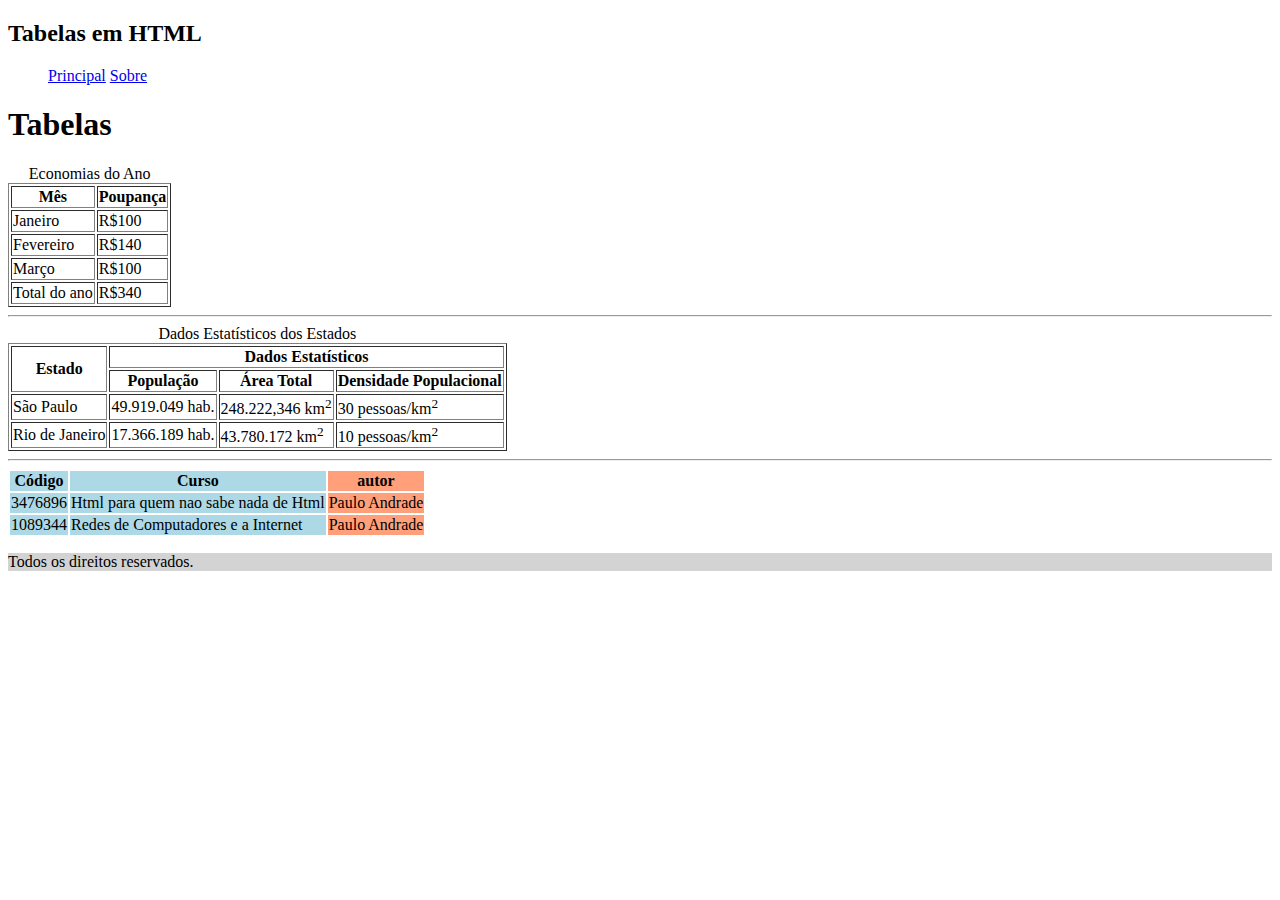
<file: index.html>
<!DOCTYPE html>
<html lang="pt-BR">
<head>
  <meta charset="UTF-8">
  <meta http-equiv="X-UA-Compatible" content="IE=edge">
  <meta name="viewport" content="width=device-width, initial-scale=1.0">
  <link rel="stylesheet" href="estilos.css">
  <title>Tabelas</title>
</head>
<body>
  <header>
    <h2>Tabelas em HTML</h2>
    <nav>
      <ul>
        <li><a href="#">Principal</a></li>
        <li><a href="sobre.html">Sobre</a></li>
      </ul>
    </nav>
  </header>
  <main>
  <h1>Tabelas</h1>
  <table border="1">
    <caption>Economias do Ano</caption>
    <thead>
      <tr>
        <th>Mês</th>
        <th>Poupança</th>
      </tr>
    </thead>
    <tbody>
      <tr>
        <td>Janeiro</td><td>R$100</td>
      </tr>
      <tr>
        <td>Fevereiro</td><td>R$140</td>
      </tr>
      <tr>
        <td>Março</td><td>R$100</td>
      </tr>
    </tbody>  
    <tfoot>
      <tr>
        <td>Total do ano</td>
        <td>R$340</td>
      </tr>
    </tfoot>
    
  </table>
  <hr>
  <table border="1">
    <caption>Dados Estatísticos 
  dos Estados</caption>
    <thead>
     <tr>
      <th rowspan=2>Estado</th>
      <th colspan=3>Dados Estatísticos</th>
     </tr>
     <tr>
      <th>População</th>
      <th>Área Total</th>
      <th>Densidade Populacional</th>
     </tr>
    </thead>
    <tbody>
      <tr>
       <td>São Paulo</td>
       <td>49.919.049 hab.</td>
       <td>248.222,346 km<sup>2</sup></td>
       <td>30 pessoas/km<sup>2</sup></td>
      </tr>
      <tr>
       <td>Rio de Janeiro</td>
       <td>17.366.189 hab.</td>
       <td>43.780.172 km<sup>2</sup></td>
       <td>10 pessoas/km<sup>2</sup></td>
      </tr>         
     </tbody>
   </table>
<hr>
<table>
  <colgroup>
      <col span="2" style="background-color:lightblue">
      <col style="background-color:lightsalmon">
  </colgroup>
  <tr>
      <th>Código</th>
      <th>Curso</th>
      <th>autor</th>
  </tr>
  <tr>
      <td>3476896</td>
      <td>Html para quem nao sabe nada de Html</td>
      <td>Paulo Andrade</td>
  </tr>
  <tr>
      <td>1089344</td>
      <td>Redes de Computadores e a Internet</td>
      <td>Paulo Andrade</td>
  </tr>
</table>
</main>
<footer>
  <p>Todos os direitos reservados.</p>
</footer>
</body>
</html>
</file>
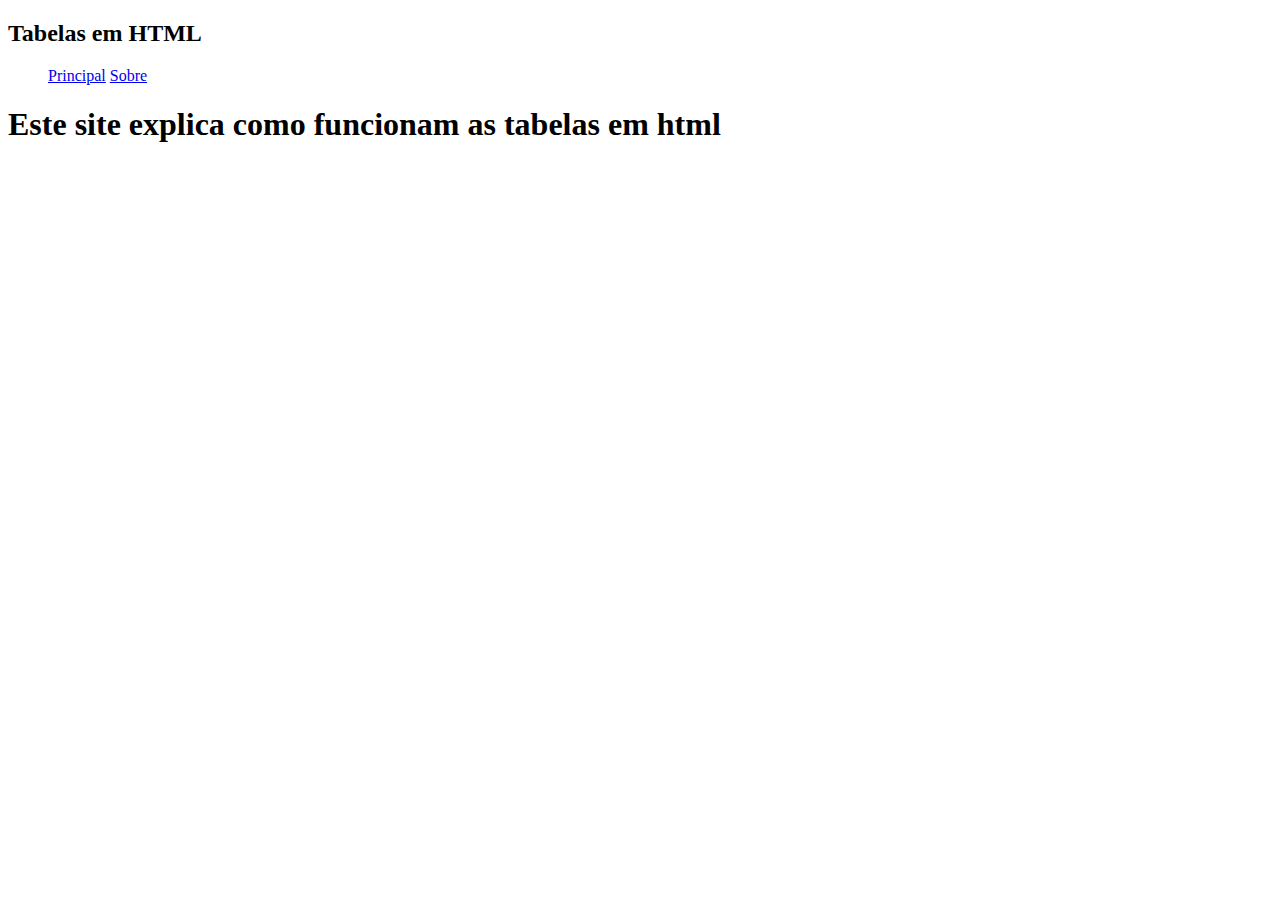
<file: sobre.html>
<!DOCTYPE html>
<html lang="pt-BR">
<head>
  <meta charset="UTF-8">
  <meta http-equiv="X-UA-Compatible" content="IE=edge">
  <meta name="viewport" content="width=device-width, initial-scale=1.0">
  <link rel="stylesheet" href="estilos.css">
  <title>Sobre o Site Tabelas HTML</title>
</head>
<body>
  <header>
    <h2>Tabelas em HTML</h2>
    <nav>
      <ul>
        <li><a href="index.html">Principal</a></li>
        <li><a href="#">Sobre</a></li>
      </ul>
    </nav>
  </header>
  <h1>Este site explica como funcionam as tabelas em html</h1>
</body>
</html>
</file>
<file: estilos.css>
footer{
  background-color: lightgray;
}
li{
  display: inline-block;
}
</file>
